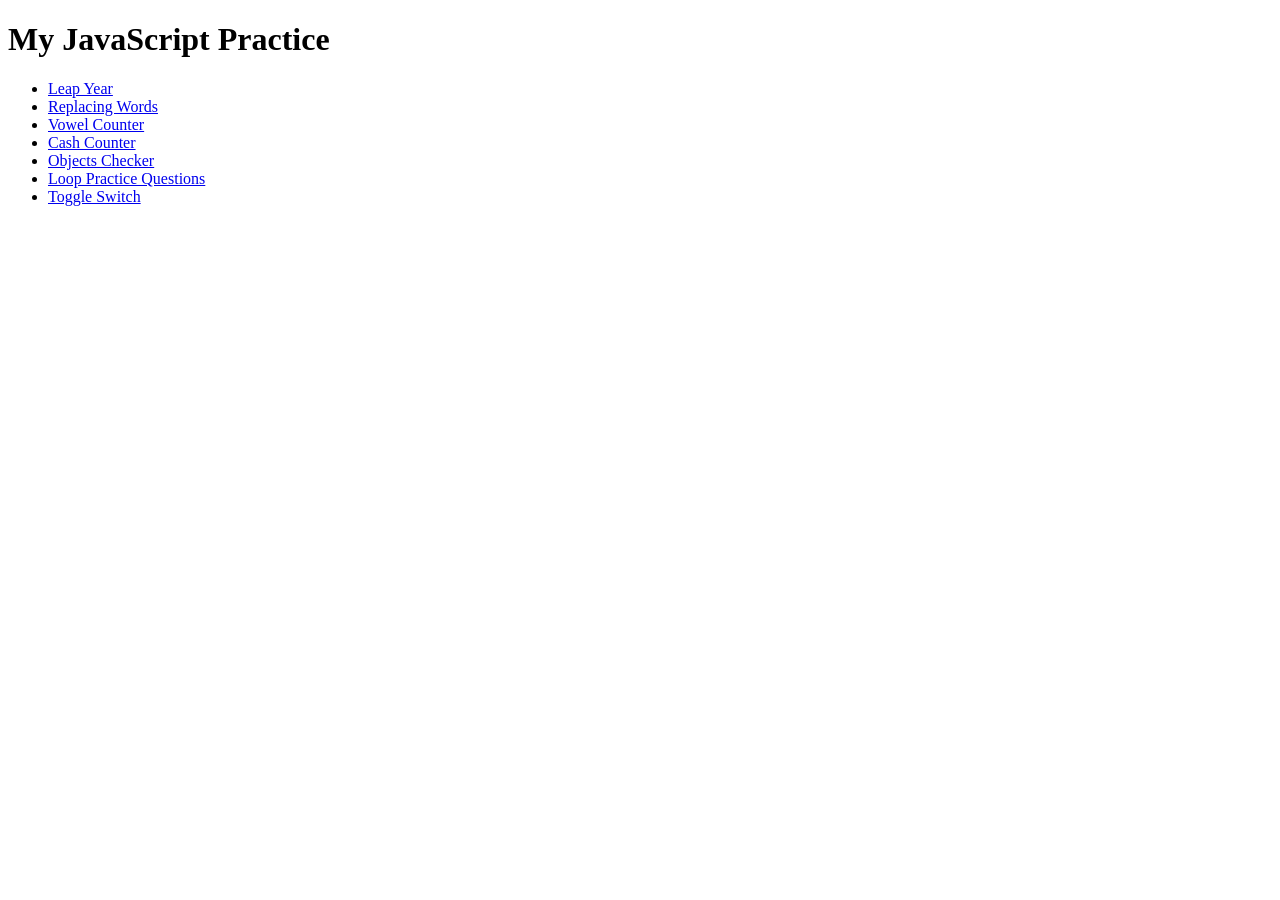
<file: index.html>
<!DOCTYPE html>
<html>
<head>
  <title>JavaScript Practice</title>
</head>
<body>

  <h1>My JavaScript Practice</h1>

  <ul>
    <li><a href="Leap Year/index.html">Leap Year</a></li>
    <li><a href="Replacing-words/index.html">Replacing Words</a></li>
    <li><a href="Vowel Counter/index.html">Vowel Counter</a></li>
    <li><a href="Cash Counter/index.html">Cash Counter</a></li>
    <li><a href="objects checker/index.html">Objects Checker</a></li>
    <li><a href="loop-prac-ques/index.html">Loop Practice Questions</a></li>
    <li><a href="Toggle Switch/index.html">Toggle Switch</a></li>




  </ul>

</body>
</html>
</file>
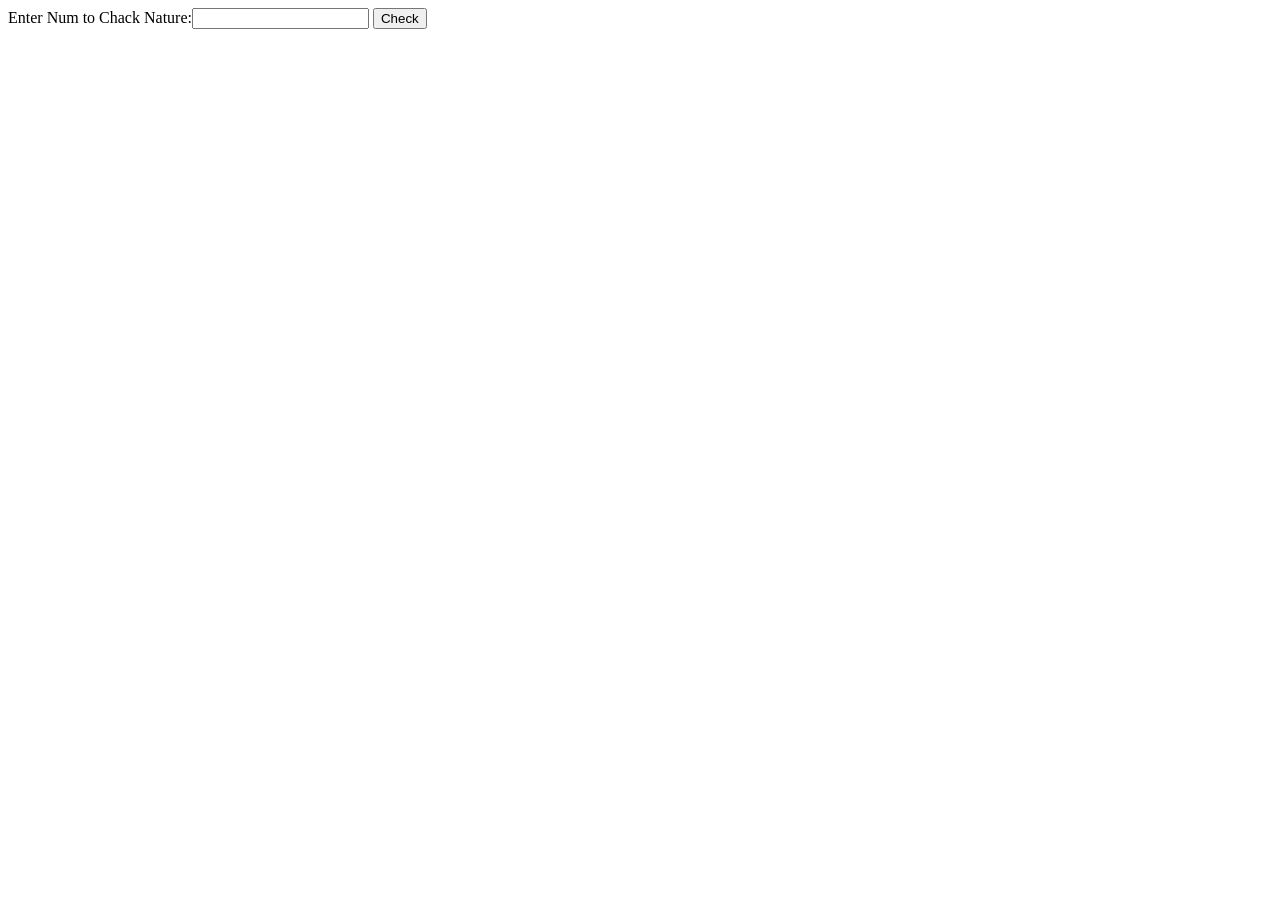
<file: even-Checker/index.html>
<!DOCTYPE html>
<html lang="en">
<head>
    <meta charset="UTF-8">
    <meta name="viewport" content="width=device-width, initial-scale=1.0">
    <title>Document</title>
</head>
<body>
    <div id="parent">
    Enter Num to Chack Nature:<input type="text" name="userInput" id="input">
    <button id="btn">Check</button>
    <p id="text"></p>
    </div>
    






    <script src="app.js"></script>
</body>
</html>
</file>
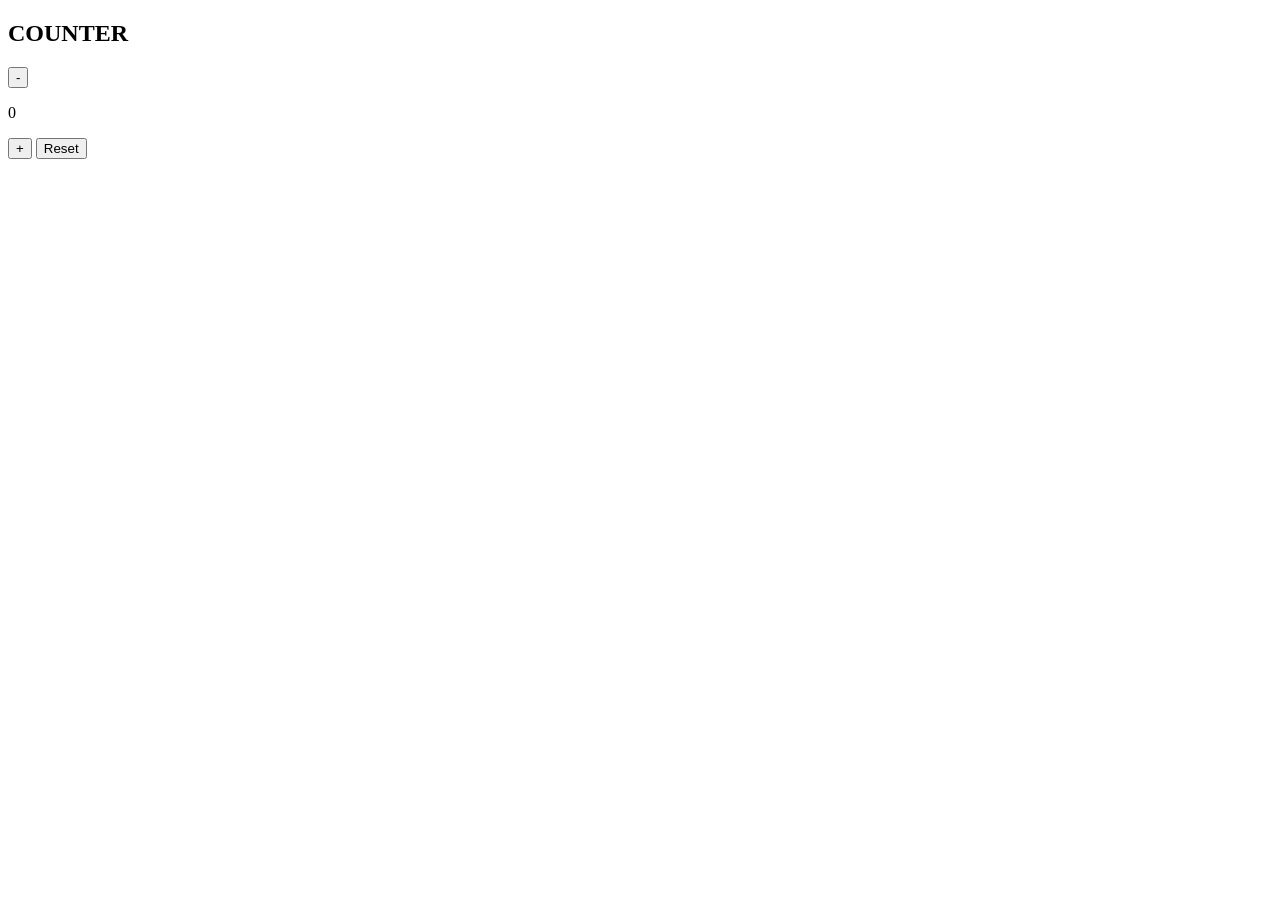
<file: IMS/index.html>
<!DOCTYPE html>
<html lang="en">
<head>
    <meta charset="UTF-8">
    <meta name="viewport" content="width=device-width, initial-scale=1.0">
    <title>Document</title>
</head>
<body>

    <div id="counterbox">
        <h2>COUNTER</h2>    
        <button id="minus">-</button>
        <p id="text">0</p>

        <button id="plus">+</button>

        <button id="reset">Reset</button>


    </div>
    


    <script src="app.js"></script>

</body>
</html>
</file>
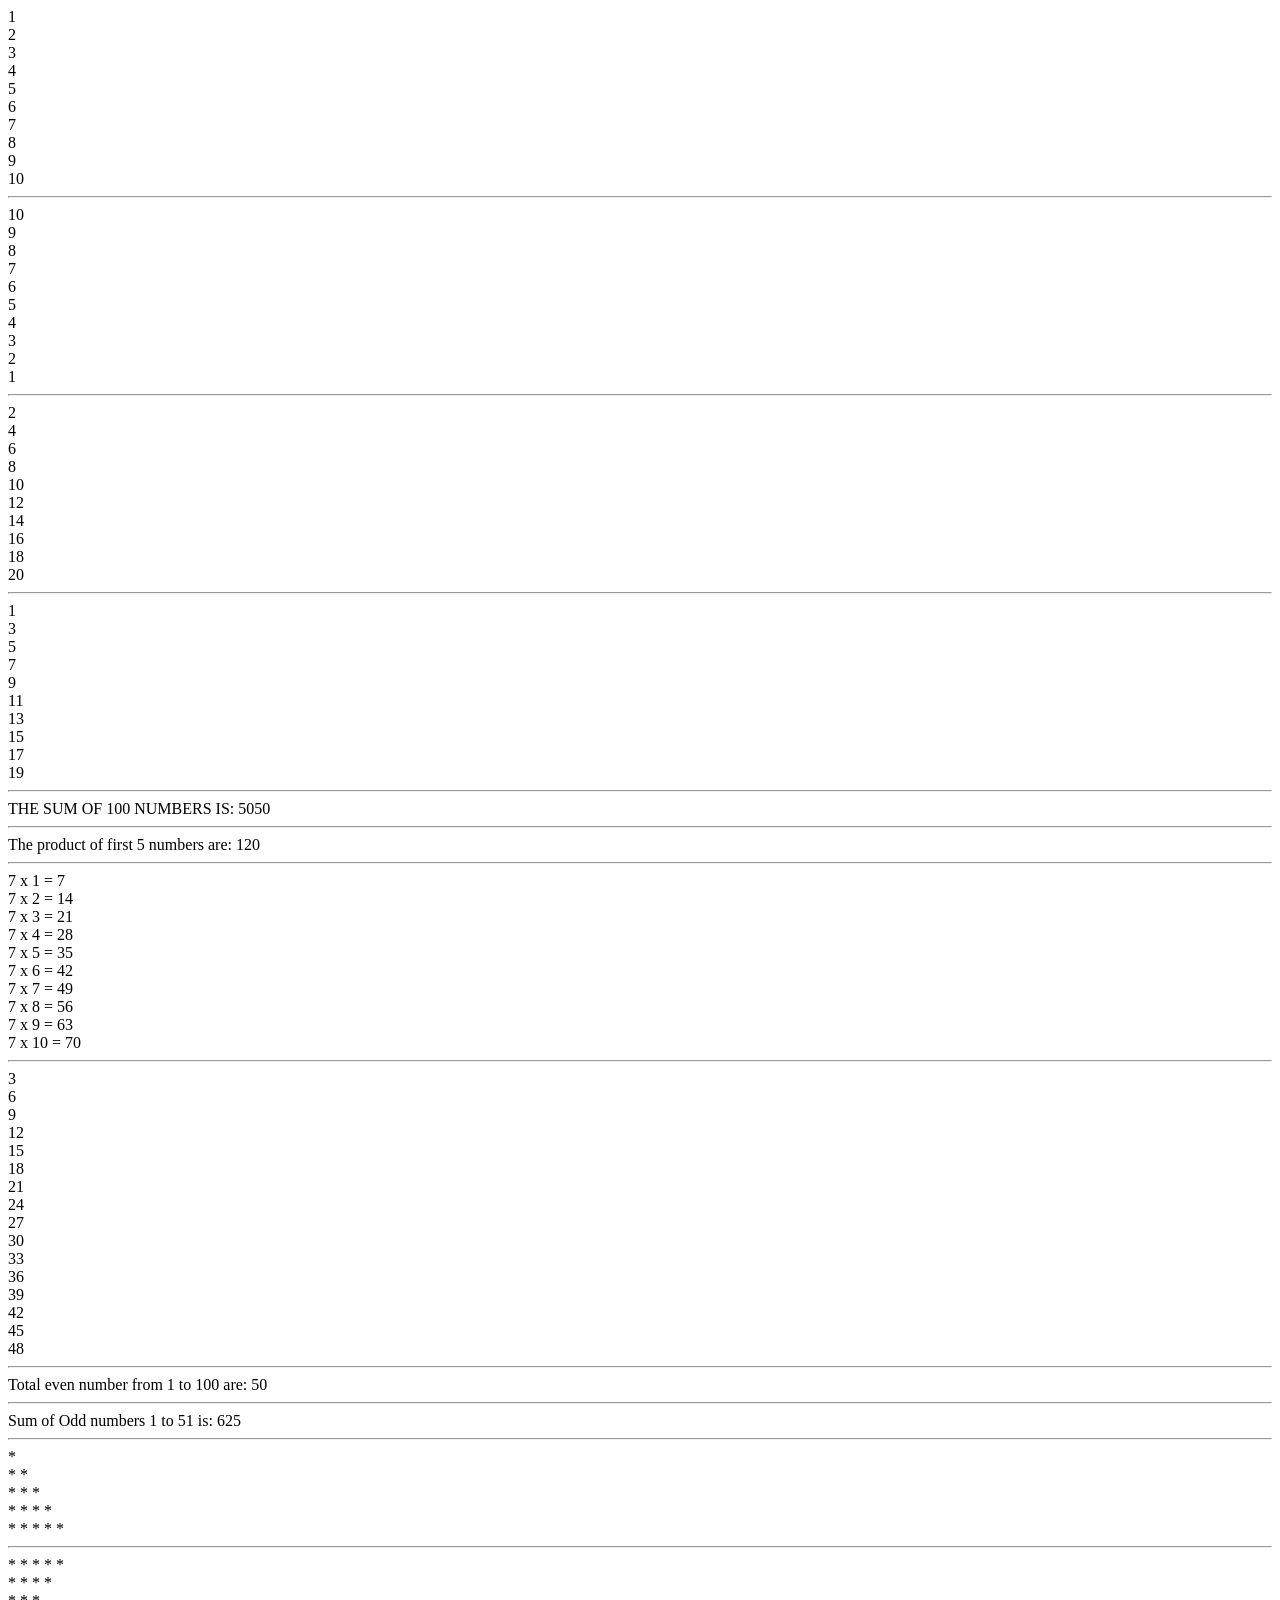
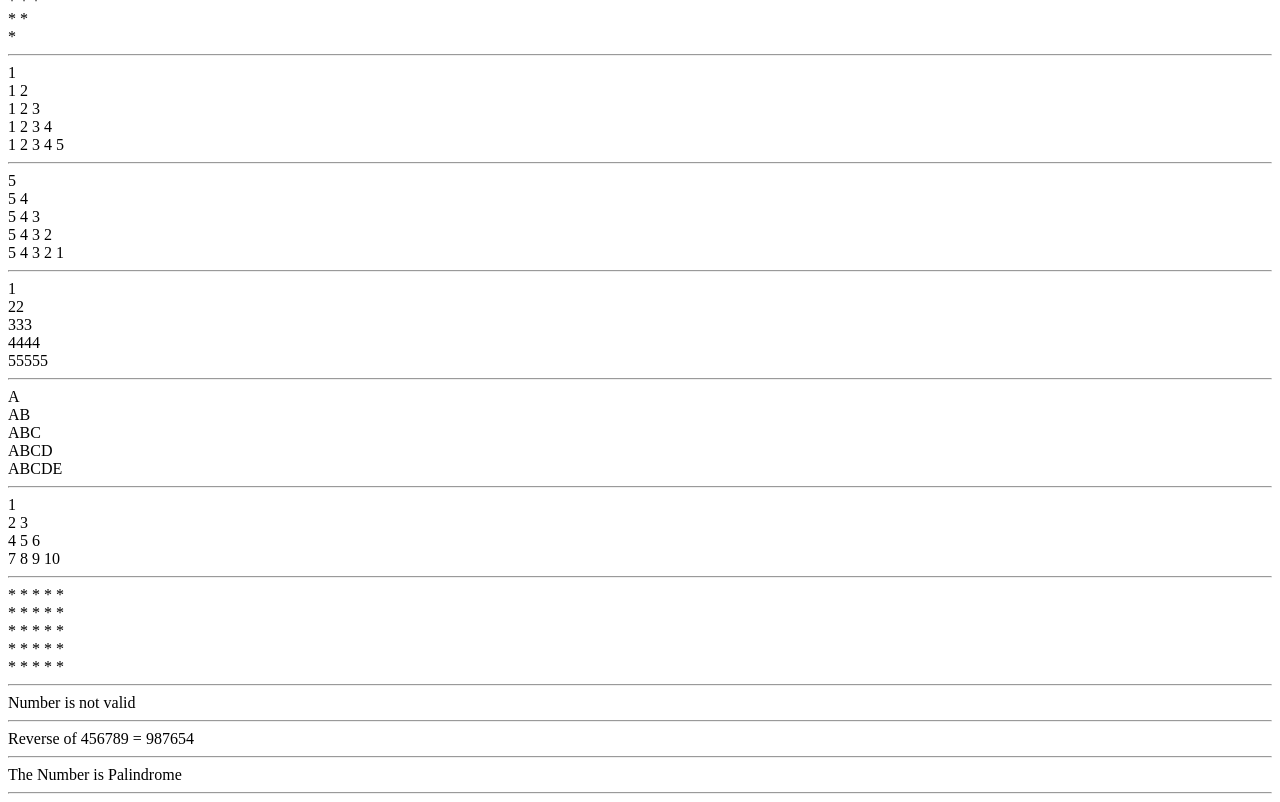
<file: loop-prac-ques/index.html>
<!DOCTYPE html>
<html lang="en">
<head>
    <meta charset="UTF-8">
    <meta name="viewport" content="width=device-width, initial-scale=1.0">
    <title>Document</title>
</head>
<body>




    <script src="app.js"></script>
    
</body>
</html>
</file>
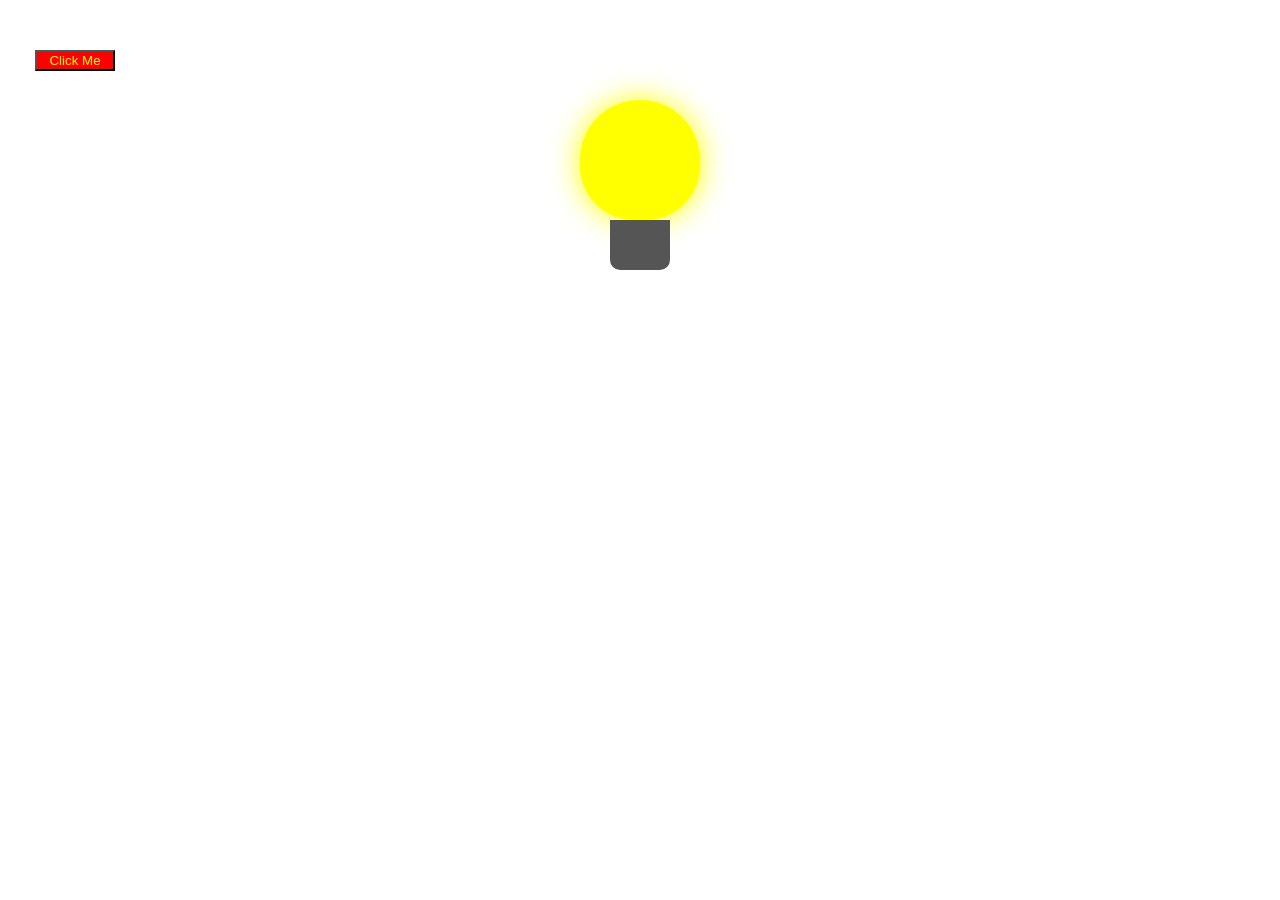
<file: Toggle Switch/index.html>
<!DOCTYPE html>
<html lang="en">
<head>
    <meta charset="UTF-8">
    <meta name="viewport" content="width=device-width, initial-scale=1.0">
    <title>Document</title>
    <link rel="stylesheet" href="style.css">
</head>
<body >
<div  id="bulb">
  <div class="bulb-top-on"></div>
  <div class="bulb-bottom-on"></div>
</div>

<button id="button">Click Me</button>





    <script src="app.js"></script>
</body>
</html>
</file>
<file: Toggle Switch/style.css>
#bulb {
  display: flex;
  flex-direction: column;
  align-items: center;
  margin: 100px auto;
}

/* Top Part */
.bulb-top-on,
.bulb-top-off {
  width: 120px;
  height: 120px;
  border-radius: 50% 50% 45% 45%;
  background: yellow;
  box-shadow: 0 0 30px yellow;
  transition: 0.3s;
}

/* Bottom Part */
.bulb-bottom-on,
.bulb-bottom-off {
  width: 60px;
  height: 50px;
  background: #555;
  border-radius: 0 0 10px 10px;
}

/* OFF State */
.bulb-top-off {
  background: #ddd;
  box-shadow: none;
}

.bulb-bottom-off {
  background: #777;
}


button{
    background-color: red;
    color: yellow;
    width: 80px;
    position: fixed;
    top: 50px;
    left: 35px;
    justify-content: center;



}
</file>
